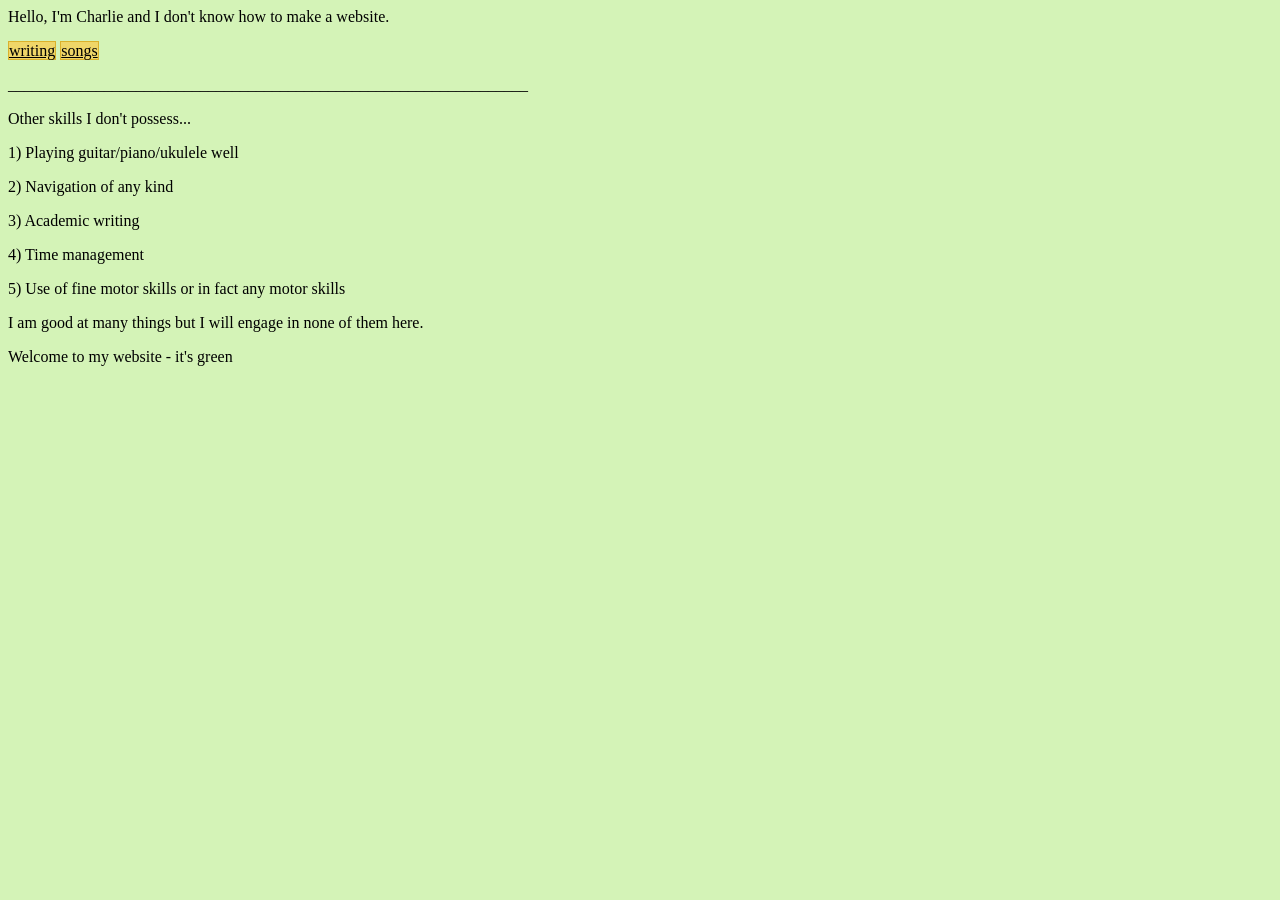
<file: index.html>
<head>
    <link rel="stylesheet" href="/assets/cd.css">
    <script src="/assets/lastfm.js"></script>
</head>

<body>
    <p>Hello, I'm Charlie and I don't know how to make a website.</p>
    <a href="Blog.html">writing</a>
    <style>
        a {
            background-color: rgb(239, 214, 104);
            color: black;
            border: 1px solid red; 
            border-color: rgb(218, 177, 44);
            height: 60px;
        }
    html {background-color: #D4F3B7}
    </style>
    <a href="https://www.youtube.com/@charlieok9564" target="_blank">songs</a>
    <p>_________________________________________________________________</p>
    <p>Other skills I don't possess...</p>
    <p>1) Playing guitar/piano/ukulele well</p>
    <p>2) Navigation of any kind</p>
    <p>3) Academic writing</p>
    <p>4) Time management</p>
    <p>5) Use of fine motor skills or in fact any motor skills</p>
    <p> I am good at many things but I will engage in none of them here. </p>
    <p>Welcome to my website - it's green</p>

    <div>
        <p id="currently-listening"></p>
        <div id="playing-vinyl" class="spin-animation">
            <div id="playing-inner">
                <div id="playing-hole"></div>
            </div>
        </div>
    </div>
</body>
</file>
<file: assets/cd.css>
:root {
    --vinyl-size: 2.3em;
    --vinyl-inner-size: calc(var(--vinyl-size) / 4);
    --vinyl-hole-size: calc(var(--vinyl-size) / 10);
    --vinyl-colour: #ffffff55;
    --vinyl-hover-colour: rgb(239, 214, 104);
}

#playing-vinyl {
    border-radius: 50%;
    position: absolute;
    display: none;
    width: var(--vinyl-size);
    height: var(--vinyl-size);
    border: 4px solid var(--vinyl-colour);
    background-image: url("https://lastfm.freetls.fastly.net/i/u/64s/21394faeb4c2e3696ac5c2bfb6e93672.jpg");
    background-repeat: no-repeat;
    background-size: cover;
    background-clip: padding-box;
    z-index: -1;
}

#playing-inner {
    border-radius: 50%;
    position: relative;
    top: calc((100% - var(--vinyl-inner-size)) / 2);
    left: calc((100% - var(--vinyl-inner-size)) / 2);
    width: var(--vinyl-inner-size);
    height: var(--vinyl-inner-size);
    background: var(--vinyl-colour);
}

#playing-hole {
    border-radius: 50%;
    position: relative;
    top: calc((100% - var(--vinyl-hole-size)) / 2);
    left: calc((100% - var(--vinyl-hole-size)) / 2);
    width: var(--vinyl-hole-size);
    height: var(--vinyl-hole-size);
    background: #272822;
}

#playing-vinyl:hover {
    border-color: var(--vinyl-hover-colour);
    cursor: pointer;
}

#playing-vinyl:hover #playing-inner {
    background: var(--vinyl-hover-colour);
}

.spin-animation {
    animation: spin 10s infinite linear;
}

@keyframes spin {
    0% { 
        transform: rotate(0deg);
    }

    100% {
        transform: rotate(360deg);
    } 
}
</file>
